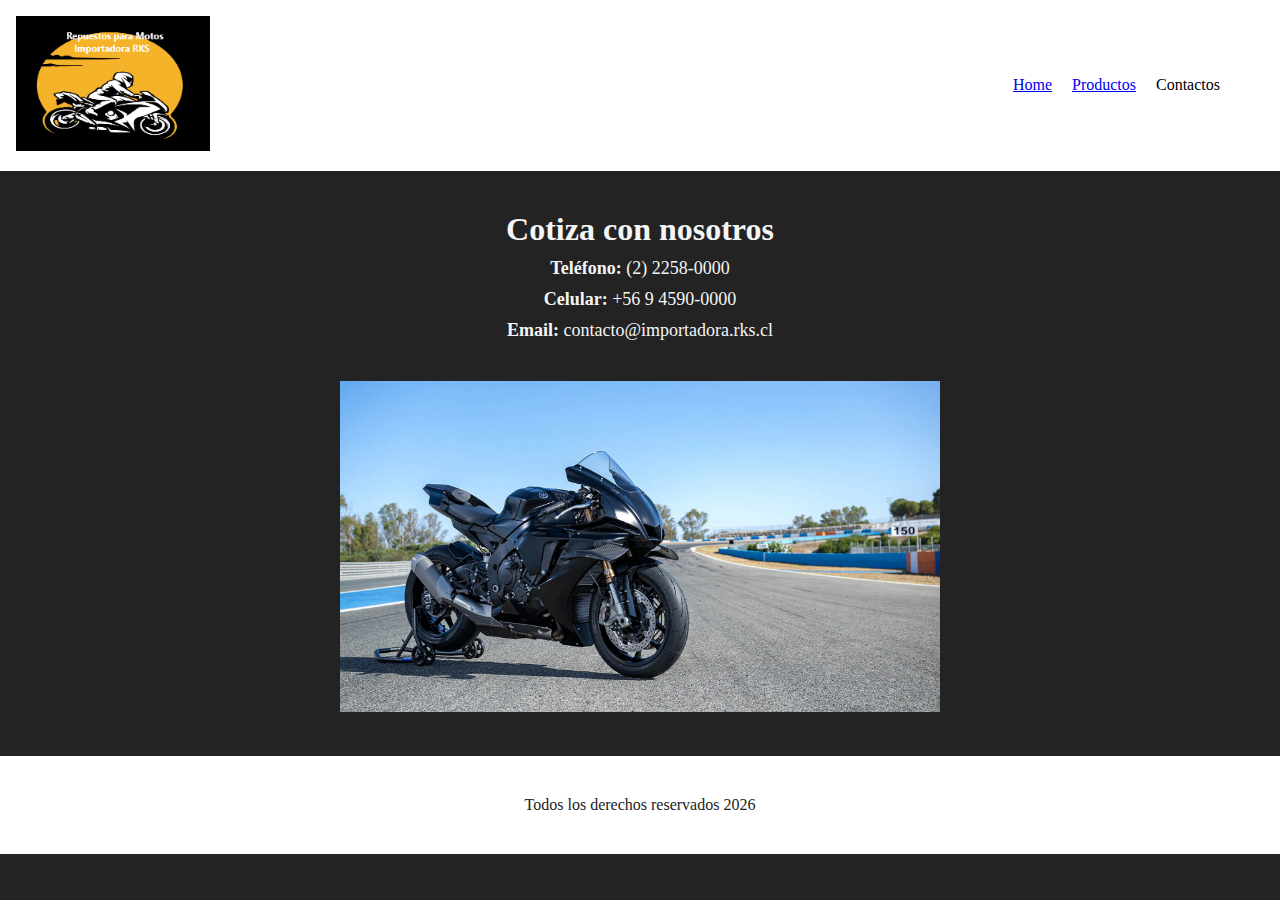
<file: pages/contactos.html>
<!DOCTYPE html>
<html lang="en">
<head>
    <meta charset="UTF-8">
    <meta name="viewport" content="width=device-width, initial-scale=1.0">
    <!-- link de mi css -->
    <link rel="stylesheet" href="../css/style.css">
    <title>contactos-Importadora RKS</title>
</head>
<body>
    <!-- etiqueta para el banner principal -->
     <header>
            
        <!-- etiqueta para las img -->
         <a href="../index.html">
            <img src="../img/logo.png" alt="mi-logo">
         </a>

                   <!-- etiqueta para el menu de navegacion -->
         <nav>
          <!-- etiqueta para una lista desordenada -->
           <ul>
                <li>  
                    <a href="../index.html">
                      Home
                    </a>
                </li>
                <li>
                    <a href="../pages/productos.html">
                        Productos
                    </a>
                </li>

                <li>Contactos</li>
           </ul>
         </nav>
     </header>

<main class="contactos-Main">

    <h1 class="titulo-Contactos">Cotiza con nosotros</h1>

    <section class="info-Contacto">
        <p><strong>Teléfono:</strong> (2) 2258-0000</p>
        <p><strong>Celular:</strong> +56 9 4590-0000</p>
        <p><strong>Email:</strong> contacto@importadora.rks.cl</p>
    </section>

    <section class="imagen-Contacto">
        <a href="index.html">
            <img src="../img/Moto-R1.png" alt="Moto deportiva Yamaha R1">
        </a>
    </section>

</main>
           <!-- etiqueta para el pie de pagina -->
     <Footer>
              <P id="footer"> Todos los derechos reservados 2026 </P>
     </Footer> 
</body>
</html>
</file>
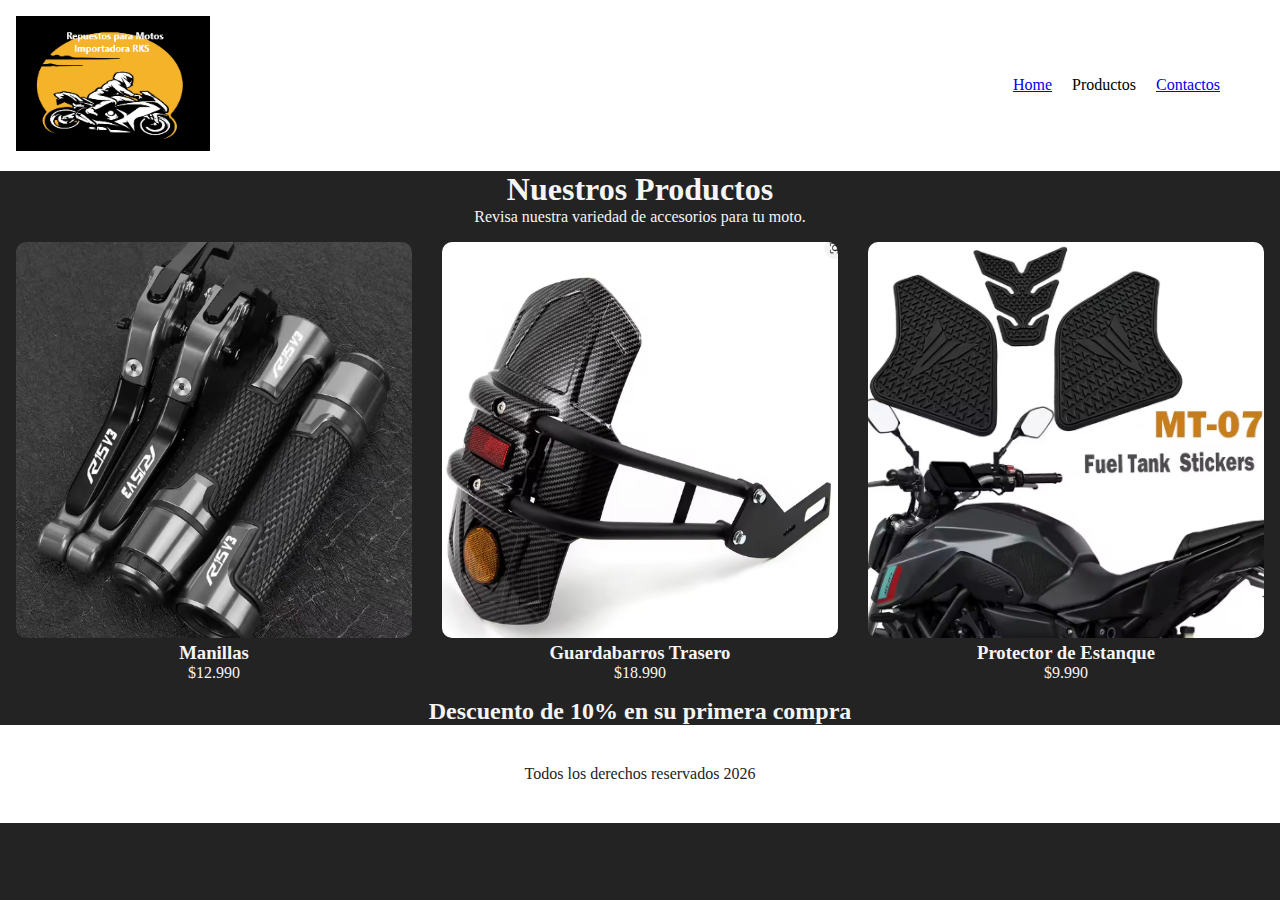
<file: pages/productos.html>
<!DOCTYPE html>
<html lang="en">
<head>
    <meta charset="UTF-8">
    <meta name="viewport" content="width=device-width, initial-scale=1.0">
    <!-- link de mi css -->
    <link rel="stylesheet" href="../css/style.css">
    <title>Productos-Importadora RKS</title>
</head>
<body>
   <!-- etiqueta para el banner principal -->
     <header>
        <!-- etiqueta para las img -->
         <a href="../index.html">
            <img src="../img/logo.png" alt="mi-logo">
         </a>

        <!-- etiqueta para el menu de navegacion -->
         <nav>
          <!-- etiqueta para una lista desordenada -->
           <ul>
                <li>
                    <a href="../index.html">
                        Home
                    </a>           
                </li>
                <li>Productos</li>
                <li>
                    <a href="../pages/contactos.html">
                        Contactos
                    </a>   
                </li>
           </ul>
         </nav>
     </header>
     <main>
        <!-- titulo de mi pagina -->

    <section class="productos">
        <h1>Nuestros Productos</h1>
        <p>Revisa nuestra variedad de accesorios para tu moto.</p>

        <!-- lista de productos -->

        <ul class="lista-productos">

            <li class="producto">
                <a href="index.html">
                    <img src="../img/manillas.png" alt="Manillas">
                    <h3>Manillas</h3>
                    <p>$12.990</p>
                </a>
            </li>

            <li class="producto">
                <a href="index.html">
                    <img src="../img/guardabarros-trasero.png" alt="Guardabarros traseros">
                    <h3>Guardabarros Trasero</h3>
                    <p>$18.990</p>
                </a>
            </li>

            <li class="producto">
                <a href="index.html">
                    <img src="../img/protector-de-estanque.png" alt="Protector de estanque">
                    <h3>Protector de Estanque</h3>
                    <p>$9.990</p>
                </a>
            </li>

        </ul>
    </section>


      </main>

      <!-- etiqueta para contenido generico -->
      <section>
               <H2 class="generico">Descuento de 10% en su primera compra</H2>
      </section>

     <!-- etiqueta para el pie de pagina --> 
     <footer>
              <P id="footer"> Todos los derechos reservados 2026 </P>
     </footer>
</body>
</html>
</file>
<file: css/style.css>
/* Linea de comnetario en css */

/* Reset */
* {
    padding: 0;
    margin: 0;
    box-sizing: border-box;
}

/* Estilo de body */
body{
    background-color: #232323;
}

/* estilo de header */
header {
    background-color: white;
    display: flex;
    justify-content: space-between;
    align-items: center;
    padding-right: 60px;
}

/* estilo menu de nevagacion */
header nav ul {
    list-style: none;
    display: flex;
    color: black;
    gap: 20px;
}

/* estilo de logo */
header img {
  width: 80%;
  padding: 1rem;  
}

/* Estilo de main Index */

/* Class para main Index */

.textos-Index {
  color: whitesmoke; 
  text-align: center;
  justify-content: center;
}

.lista-Index {
  list-style: none;
  padding: 0;
  margin: 30px 0;
  display: flex;
  gap: 30px;
  justify-content: center;
  flex-wrap: wrap;
}

.item-Index{
  width: 600px;
  text-align: center;
}

.item-Index a {
  text-decoration: none;
  color: whitesmoke;
  display: block;
}

.item-Index img {
  width: 100%;
  aspect-ratio: 1 / 1;
  object-fit: cover;
  border-radius: 10px;
}



/* Estilo de main productos */

/* Class para main productos */

.productos {
 color: whitesmoke; 
  text-align: center;
  justify-content: center;
}

.lista-productos {
    list-style: none;
    display: flex;
    justify-content: center;
    gap: 30px;
    padding: 1rem;  
}

.producto{
    width: 600px;
}

.producto img {
    width: 100%;
    aspect-ratio: 1 / 1;
    object-fit: cover;
    border-radius: 10px;
}

.producto a {
    text-decoration: none;
    color: whitesmoke;
}

/* Class para contenidos genericos index, productos*/

.generico {
    color: whitesmoke; 
    text-align: center;
}



/* Class para main contactos */

.contactos-Main {
    text-align: center;
    padding: 40px 20px;
}

    .titulo-Contactos {
    text-align: center;
    color: whitesmoke;
}    

.info-Contacto p {
    margin: 10px 0;
    font-size: 18px;
    color: whitesmoke;
}

.imagen-Contacto img {
    width: 600px;
    max-width: 90%;
    margin-top: 30px;
}


/* Id footer general y stilos*/

#footer {
    background-color: white;
    color:#232323;
    padding: 40px 20px; 
    text-align: center; 
}
</file>
